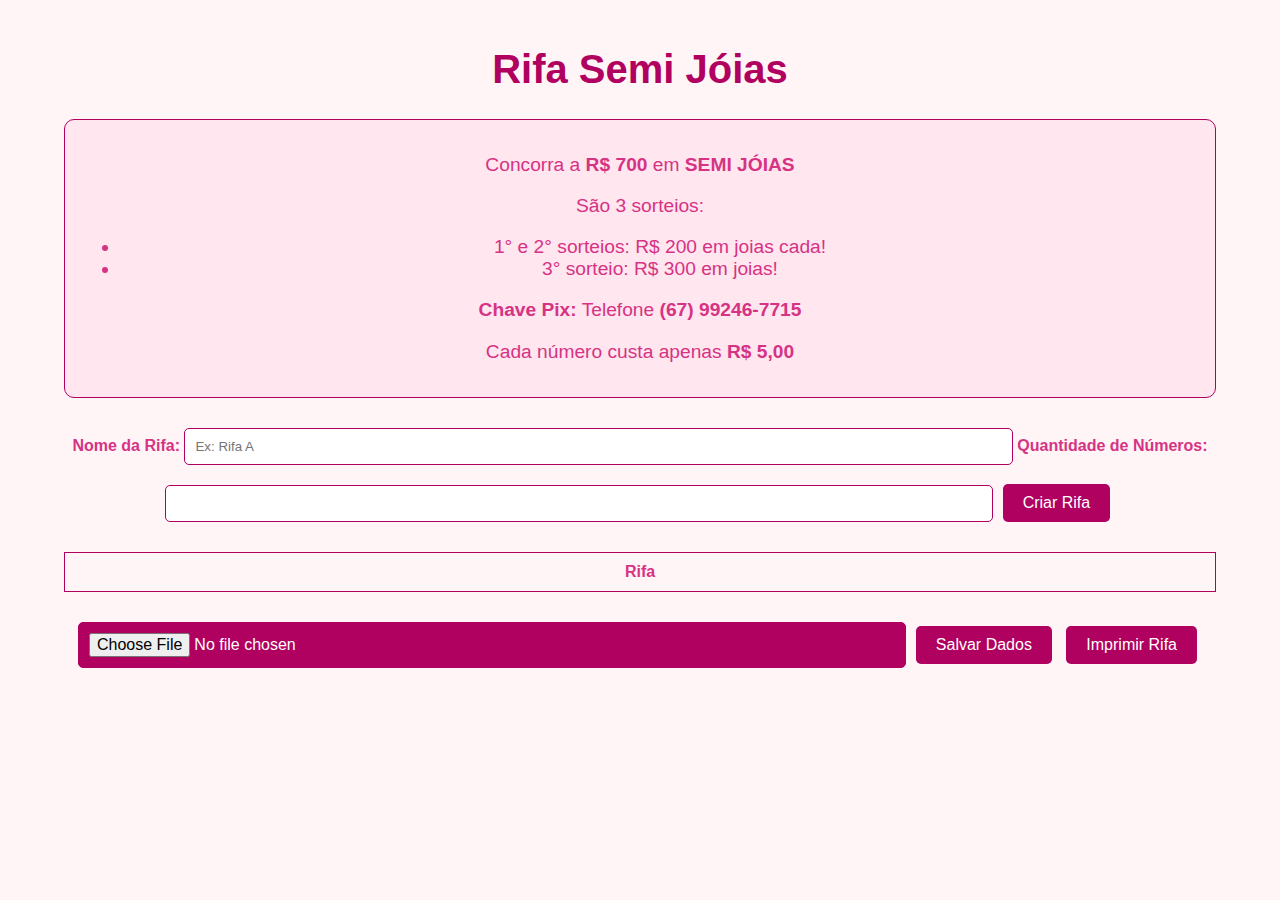
<file: index.html>
<!DOCTYPE html>
<html lang="en">
<head>
    <meta charset="UTF-8">
    <meta name="viewport" content="width=device-width, initial-scale=1.0">
    <title>Rifa Semi Jóias</title>
    <link rel="stylesheet" href="styles.css">
    <style>
        body {
            font-family: Arial, sans-serif;
            background-color: #fff5f7;
            color: #d63384;
            margin: 0;
            padding: 0;
        }

        .container {
            width: 90%;
            margin: 0 auto;
            text-align: center;
            padding: 20px;
        }

        h1 {
            font-size: 2.5em;
            color: #b00060;
        }

        .description {
            font-size: 1.2em;
            background-color: #ffe6ef;
            padding: 15px;
            border: 1px solid #b00060;
            border-radius: 10px;
            margin-bottom: 20px;
        }

        .form-container {
            margin-bottom: 20px;
        }

        input[type="number"], input[type="text"], input[type="file"] {
            padding: 10px;
            margin: 10px 0;
            border: 1px solid #b00060;
            border-radius: 5px;
            width: 70%;
        }

        .btn {
            background-color: #b00060;
            color: #fff;
            border: none;
            padding: 10px 20px;
            border-radius: 5px;
            cursor: pointer;
            font-size: 16px;
            margin: 5px;
        }

        .btn:hover {
            background-color: #900048;
        }

        table {
            width: 100%;
            border-collapse: collapse;
            margin-top: 20px;
        }

        th, td {
            border: 1px solid #b00060;
            padding: 10px;
            text-align: center;
            vertical-align: middle;
        }

        .circle {
            width: 40px;
            height: 40px;
            border-radius: 50%;
            background-color: #ffe6ef;
            color: #b00060;
            display: flex;
            justify-content: center;
            align-items: center;
            margin: 0 auto;
            font-weight: bold;
        }

        .rifa-buttons {
            margin-top: 20px;
        }

        .rifa-buttons button {
            margin: 5px;
        }
    </style>
</head>
<body>
    <div class="container">
        <h1>Rifa Semi Jóias</h1>

        <div class="description">
            <p>Concorra a <strong>R$ 700</strong> em <strong>SEMI JÓIAS</strong></p>
            <p>São 3 sorteios:</p>
            <ul>
                <li>1° e 2° sorteios: R$ 200 em joias cada!</li>
                <li>3° sorteio: R$ 300 em joias!</li>
            </ul>
            <p><strong>Chave Pix:</strong> Telefone <strong>(67) 99246-7715</strong></p>
            <p>Cada número custa apenas <strong>R$ 5,00</strong></p>
        </div>

        <form id="createRaffle" class="form-container">
            <label for="raffleName">Nome da Rifa:</label>
            <input type="text" id="raffleName" name="raffleName" placeholder="Ex: Rifa A" required>
            <label for="raffleCount">Quantidade de Números:</label>
            <input type="number" id="raffleCount" name="raffleCount" min="1" required>
            <button type="submit" class="btn">Criar Rifa</button>
        </form>

        <div id="raffleContainer">
            <table id="raffleTable">
                <thead>
                    <tr>
                        <th colspan="10">Rifa</th>
                    </tr>
                </thead>
                <tbody>
                    <!-- Os números da rifa serão gerados aqui -->
                </tbody>
            </table>
        </div>

        <div id="buttonsContainer" class="rifa-buttons">
            <!-- Botões para selecionar rifas aparecerão aqui -->
        </div>

        <input type="file" id="fileInput" class="btn" accept=".txt">
        <button id="saveButton" class="btn">Salvar Dados</button>
        <button id="printButton" class="btn">Imprimir Rifa</button>
    </div>

    <script>
        let rifas = {}; // Objeto para armazenar todas as rifas criadas

        function saveRaffle(data, name) {
            rifas[name] = data;
            localStorage.setItem('rifas', JSON.stringify(rifas));
            renderRaffleButtons();
        }

        function loadRaffle(name) {
            return rifas[name] || [];
        }

        function renderRaffle(data) {
            const tableBody = document.getElementById('raffleTable').querySelector('tbody');
            tableBody.innerHTML = '';

            let row = null;

            data.forEach(({ number, buyer }, index) => {
                if (index % 10 === 0) {
                    row = document.createElement('tr');
                    tableBody.appendChild(row);
                }

                const cell = document.createElement('td');
                const numberDiv = document.createElement('div');
                numberDiv.classList.add('circle');
                numberDiv.textContent = number;

                const inputField = document.createElement('input');
                inputField.type = 'text';
                inputField.placeholder = 'Comprador';
                inputField.value = buyer || '';
                inputField.dataset.number = number;

                inputField.addEventListener('input', () => {
                    data[index].buyer = inputField.value;
                    saveRaffle(data, document.getElementById('raffleName').value);
                });

                cell.appendChild(numberDiv);
                cell.appendChild(inputField);
                row.appendChild(cell);
            });

            while (row && row.children.length < 10) {
                const emptyCell = document.createElement('td');
                row.appendChild(emptyCell);
            }
        }

        function renderRaffleButtons() {
            const buttonsContainer = document.getElementById('buttonsContainer');
            buttonsContainer.innerHTML = '';

            Object.keys(rifas).forEach(name => {
                const button = document.createElement('button');
                button.textContent = name;
                button.classList.add('btn');
                button.addEventListener('click', () => {
                    const data = loadRaffle(name);
                    renderRaffle(data);
                    document.getElementById('raffleName').value = name;
                });
                buttonsContainer.appendChild(button);
            });
        }

        document.getElementById('createRaffle').addEventListener('submit', function (e) {
            e.preventDefault();

            const name = document.getElementById('raffleName').value.trim();
            const count = parseInt(document.getElementById('raffleCount').value);

            if (!name) {
                alert('Por favor, insira um nome para a rifa.');
                return;
            }

            const data = Array.from({ length: count }, (_, i) => ({ number: i + 1, buyer: '' }));

            saveRaffle(data, name);
            renderRaffle(data);
        });

        document.getElementById('saveButton').addEventListener('click', function () {
            const blob = new Blob([
                Object.entries(rifas).map(([name, data]) => {
                    return `Rifa: ${name}\n` + data.map(item => `Número ${item.number}: ${item.buyer}`).join('\n');
                }).join('\n\n')
            ], { type: 'text/plain' });

            const a = document.createElement('a');
            a.href = URL.createObjectURL(blob);
            a.download = 'rifas.txt';
            a.click();
        });

        document.getElementById('fileInput').addEventListener('change', function (e) {
            const file = e.target.files[0];
            if (!file) return;

            const reader = new FileReader();
            reader.onload = function (event) {
                const content = event.target.result;
                const loadedRifas = {};

                content.split(/\n\n/).forEach(block => {
                    const lines = block.split('\n');
                    const nameLine = lines.shift();
                    const name = nameLine.replace('Rifa: ', '').trim();

                    const data = lines.map(line => {
                        const [numberPart, buyerPart] = line.split(': ');
                        return {
                            number: parseInt(numberPart.replace('Número ', '').trim()),
                            buyer: buyerPart ? buyerPart.trim() : ''
                        };
                    });

                    loadedRifas[name] = data;
                });

                rifas = { ...rifas, ...loadedRifas };
                localStorage.setItem('rifas', JSON.stringify(rifas));
                renderRaffleButtons();
                alert('Rifas carregadas com sucesso!');
            };

            reader.readAsText(file);
        });

        document.getElementById('printButton').addEventListener('click', function () {
            const printContent = Object.entries(rifas).map(([name, data]) => {
                return `
                <div class="container">
                    <h1>${name}</h1>
                    <table border="1" style="width:100%;text-align:center;margin-top:10px;">
                    ${data.map((item, index) => {
                        if (index % 10 === 0) {
                            return `<tr>${data.slice(index, index + 10).map(subitem => `<td><div class='circle'>${subitem.number}</div><br>${subitem.buyer || ''}</td>`).join('')}</tr>`;
                        }
                        return '';
                    }).join('')}
                    </table>
                </div>`;
            }).join('<hr>');

            const newWindow = window.open('', '_blank');
            newWindow.document.write(`<html><head><title>Rifas</title></head><body>${printContent}</body></html>`);
            newWindow.document.close();
            newWindow.print();
        });

        window.addEventListener('DOMContentLoaded', () => {
            rifas = JSON.parse(localStorage.getItem('rifas')) || {};
            renderRaffleButtons();
        });
    </script>
</body>
</html>
</file>
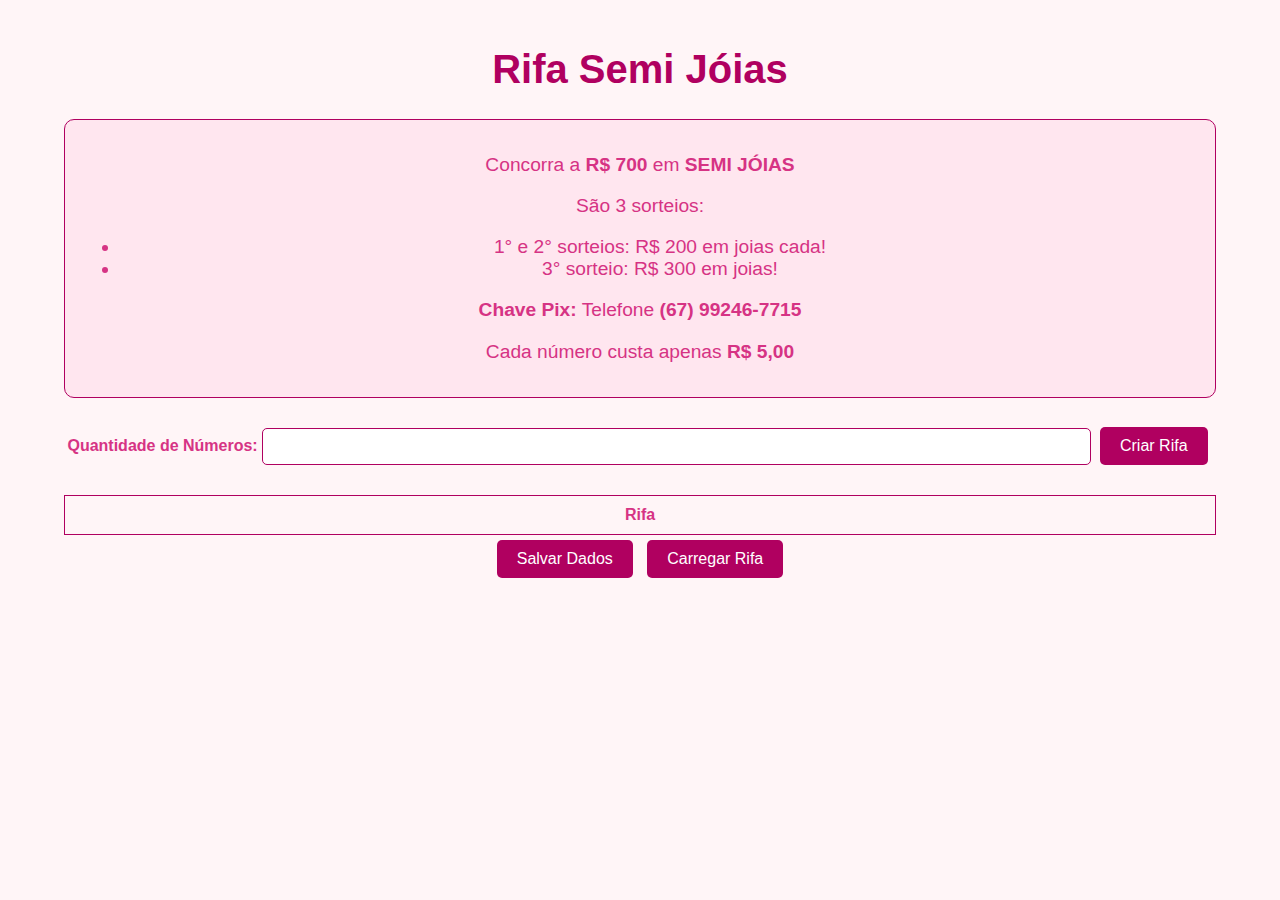
<file: rifa.html>
<!DOCTYPE html>
<html lang="en">
<head>
    <meta charset="UTF-8">
    <meta name="viewport" content="width=device-width, initial-scale=1.0">
    <title>Rifa Semi Jóias</title>
    <link rel="stylesheet" href="styles.css">
    <style>
        body {
            font-family: Arial, sans-serif;
            background-color: #fff5f7;
            color: #d63384;
            margin: 0;
            padding: 0;
        }

        .container {
            width: 90%;
            margin: 0 auto;
            text-align: center;
            padding: 20px;
        }

        h1 {
            font-size: 2.5em;
            color: #b00060;
        }

        .description {
            font-size: 1.2em;
            background-color: #ffe6ef;
            padding: 15px;
            border: 1px solid #b00060;
            border-radius: 10px;
            margin-bottom: 20px;
        }

        .form-container {
            margin-bottom: 20px;
        }

        input[type="number"], input[type="text"] {
            padding: 10px;
            margin: 10px 0;
            border: 1px solid #b00060;
            border-radius: 5px;
            width: 70%;
        }

        .btn {
            background-color: #b00060;
            color: #fff;
            border: none;
            padding: 10px 20px;
            border-radius: 5px;
            cursor: pointer;
            font-size: 16px;
            margin: 5px;
        }

        .btn:hover {
            background-color: #900048;
        }

        table {
            width: 100%;
            border-collapse: collapse;
            margin-top: 20px;
        }

        th, td {
            border: 1px solid #b00060;
            padding: 10px;
            text-align: center;
            vertical-align: middle;
        }

        .circle {
            width: 40px;
            height: 40px;
            border-radius: 50%;
            background-color: #ffe6ef;
            color: #b00060;
            display: flex;
            justify-content: center;
            align-items: center;
            margin: 0 auto;
            font-weight: bold;
        }
    </style>
</head>
<body>
    <div class="container">
        <h1>Rifa Semi Jóias</h1>

        <div class="description">
            <p>Concorra a <strong>R$ 700</strong> em <strong>SEMI JÓIAS</strong></p>
            <p>São 3 sorteios:</p>
            <ul>
                <li>1° e 2° sorteios: R$ 200 em joias cada!</li>
                <li>3° sorteio: R$ 300 em joias!</li>
            </ul>
            <p><strong>Chave Pix:</strong> Telefone <strong>(67) 99246-7715</strong></p>
            <p>Cada número custa apenas <strong>R$ 5,00</strong></p>
        </div>

        <form id="createRaffle" class="form-container">
            <label for="raffleCount">Quantidade de Números:</label>
            <input type="number" id="raffleCount" name="raffleCount" min="1" required>
            <button type="submit" class="btn">Criar Rifa</button>
        </form>

        <div id="raffleContainer">
            <table id="raffleTable">
                <thead>
                    <tr>
                        <th colspan="10">Rifa</th>
                    </tr>
                </thead>
                <tbody>
                    <!-- Os números da rifa serão gerados aqui -->
                </tbody>
            </table>
        </div>

        <button id="saveButton" class="btn">Salvar Dados</button>
        <button id="loadButton" class="btn">Carregar Rifa</button>
    </div>

    <script>
        function saveRaffle(data) {
            localStorage.setItem('raffleData', JSON.stringify(data));
        }

        function loadRaffle() {
            const savedData = JSON.parse(localStorage.getItem('raffleData'));
            if (!savedData) return [];
            return savedData;
        }

        function renderRaffle(data) {
            const tableBody = document.getElementById('raffleTable').querySelector('tbody');
            tableBody.innerHTML = '';

            let row = null;

            data.forEach(({ number, buyer }, index) => {
                if (index % 10 === 0) {
                    row = document.createElement('tr');
                    tableBody.appendChild(row);
                }

                const cell = document.createElement('td');
                const numberDiv = document.createElement('div');
                numberDiv.classList.add('circle');
                numberDiv.textContent = number;

                const inputField = document.createElement('input');
                inputField.type = 'text';
                inputField.placeholder = 'Comprador';
                inputField.value = buyer || '';
                inputField.dataset.number = number;

                inputField.addEventListener('input', () => {
                    data[index].buyer = inputField.value;
                    saveRaffle(data);
                });

                cell.appendChild(numberDiv);
                cell.appendChild(inputField);
                row.appendChild(cell);
            });

            while (row && row.children.length < 10) {
                const emptyCell = document.createElement('td');
                row.appendChild(emptyCell);
            }
        }

        document.getElementById('createRaffle').addEventListener('submit', function (e) {
            e.preventDefault();

            const count = parseInt(document.getElementById('raffleCount').value);
            const data = Array.from({ length: count }, (_, i) => ({ number: i + 1, buyer: '' }));

            saveRaffle(data);
            renderRaffle(data);
        });

        document.getElementById('saveButton').addEventListener('click', function () {
            const inputs = document.querySelectorAll('#raffleTable input');
            const data = Array.from(inputs).map(input => ({
                number: input.dataset.number,
                buyer: input.value.trim()
            }));

            saveRaffle(data);

            const blob = new Blob([data.map(item => `Número ${item.number}: ${item.buyer}`).join('\n')], { type: 'text/plain' });
            const a = document.createElement('a');
            a.href = URL.createObjectURL(blob);
            a.download = 'rifa.txt';
            a.click();
        });

        document.getElementById('loadButton').addEventListener('click', function () {
            const data = loadRaffle();
            renderRaffle(data);
        });

        // Load existing raffle on page load
        window.addEventListener('DOMContentLoaded', () => {
            const data = loadRaffle();
            if (data.length) {
                renderRaffle(data);
            }
        });
    </script>
</body>
</html>
</file>
<file: styles.css>
body {
    font-family: Arial, sans-serif;
    background-color: #ffe6f0;
    margin: 0;
    padding: 0;
}

.container {
    width: 90%;
    margin: 0 auto;
    text-align: center;
    padding: 20px;
}

h1 {
    color: #d63384;
}

.form-container {
    margin-bottom: 20px;
}

label {
    font-weight: bold;
    color: #d63384;
}

input[type="number"], input[type="text"] {
    padding: 5px;
    margin: 5px 0;
    border: 1px solid #d63384;
    border-radius: 5px;
    width: 5%;
}

.btn {
    background-color: #d63384;
    color: #fff;
    border: none;
    padding: 10px 20px;
    border-radius: 5px;
    cursor: pointer;
    font-size: 16px;
}

.btn:hover {
    background-color: #b3246e;
}

table {
    width: 100%;
    border-collapse: collapse;
    margin-top: 20px;
}

th, td {
    border: 1px solid #d63384;
    padding: 10px;
    text-align: center;
    vertical-align: middle;
}

.circle {
    width: 40px;
    height: 40px;
    border-radius: 50%;
    background-color: #ffb3d9;
    color: #d63384;
    display: flex;
    justify-content: center;
    align-items: center;
    margin: 0 auto;
    font-weight: bold;
}
<style>
    /* Responsividade */
    @media (max-width: 768px) {
        h1 {
            font-size: 2em;
        }

        .description {
            font-size: 1em;
            padding: 10px;
        }

        input[type="number"], input[type="text"] {
            width: 90%; /* Ajusta para ocupar mais espaço na tela menor */
        }

        table {
            font-size: 0.9em; /* Reduz levemente o tamanho da tabela */
        }

        .circle {
            width: 30px; /* Reduz o tamanho dos círculos */
            height: 30px;
            font-size: 0.8em; /* Texto menor dentro dos círculos */
        }

        .btn {
            font-size: 14px; /* Botões menores */
            padding: 8px 15px;
        }
    }

    @media (max-width: 480px) {
        th, td {
            padding: 5px; /* Menor espaçamento em tabelas */
        }

        .btn {
            font-size: 12px; /* Botões ainda mais compactos */
            padding: 5px 10px;
        }
    }
</style>
</file>
